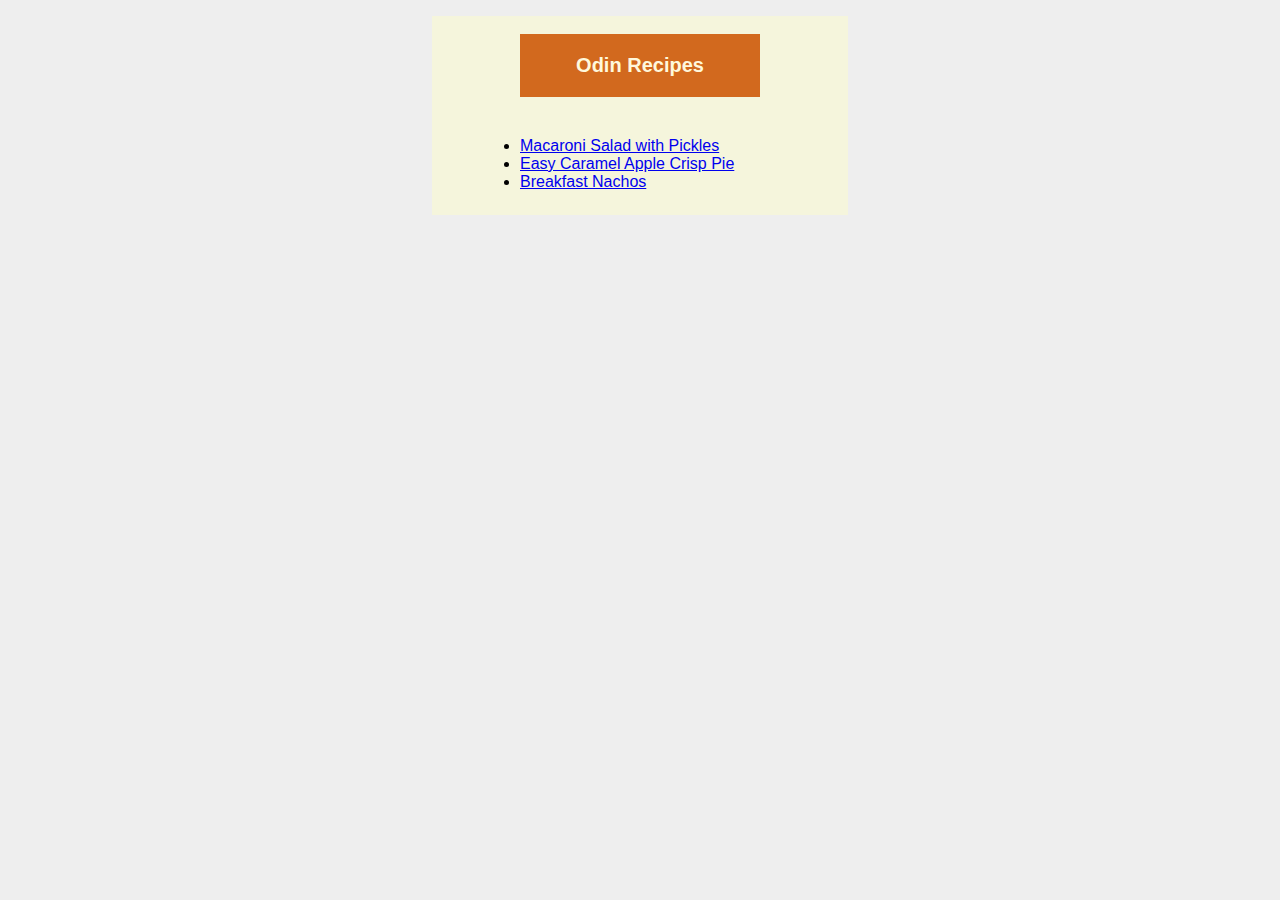
<file: index.html>
<!DOCTYPE html>
<html lang="en">
<head>
    <meta charset="UTF-8">
    <meta name="viewport" content="width=device-width, initial-scale=1.0">
    <title>Odin recipes</title>
    <link rel="stylesheet" href="styles/style-index.css">
</head>
<body>
    <div class="recipes">
        <h1 class="title">Odin Recipes</h1>
        <ul class="lists">
            <li><a href="./recipes/macaroni-salad-with-pickles.html">Macaroni Salad with Pickles</a></li>
            <li><a href="./recipes/easy-caramel-apple-crisp-pie.html">Easy Caramel Apple Crisp Pie</a></li>
            <li><a href="./recipes/breakfast-nachos.html">Breakfast Nachos</a></li>
        </ul>
    </div>
</body>
</html>
</file>
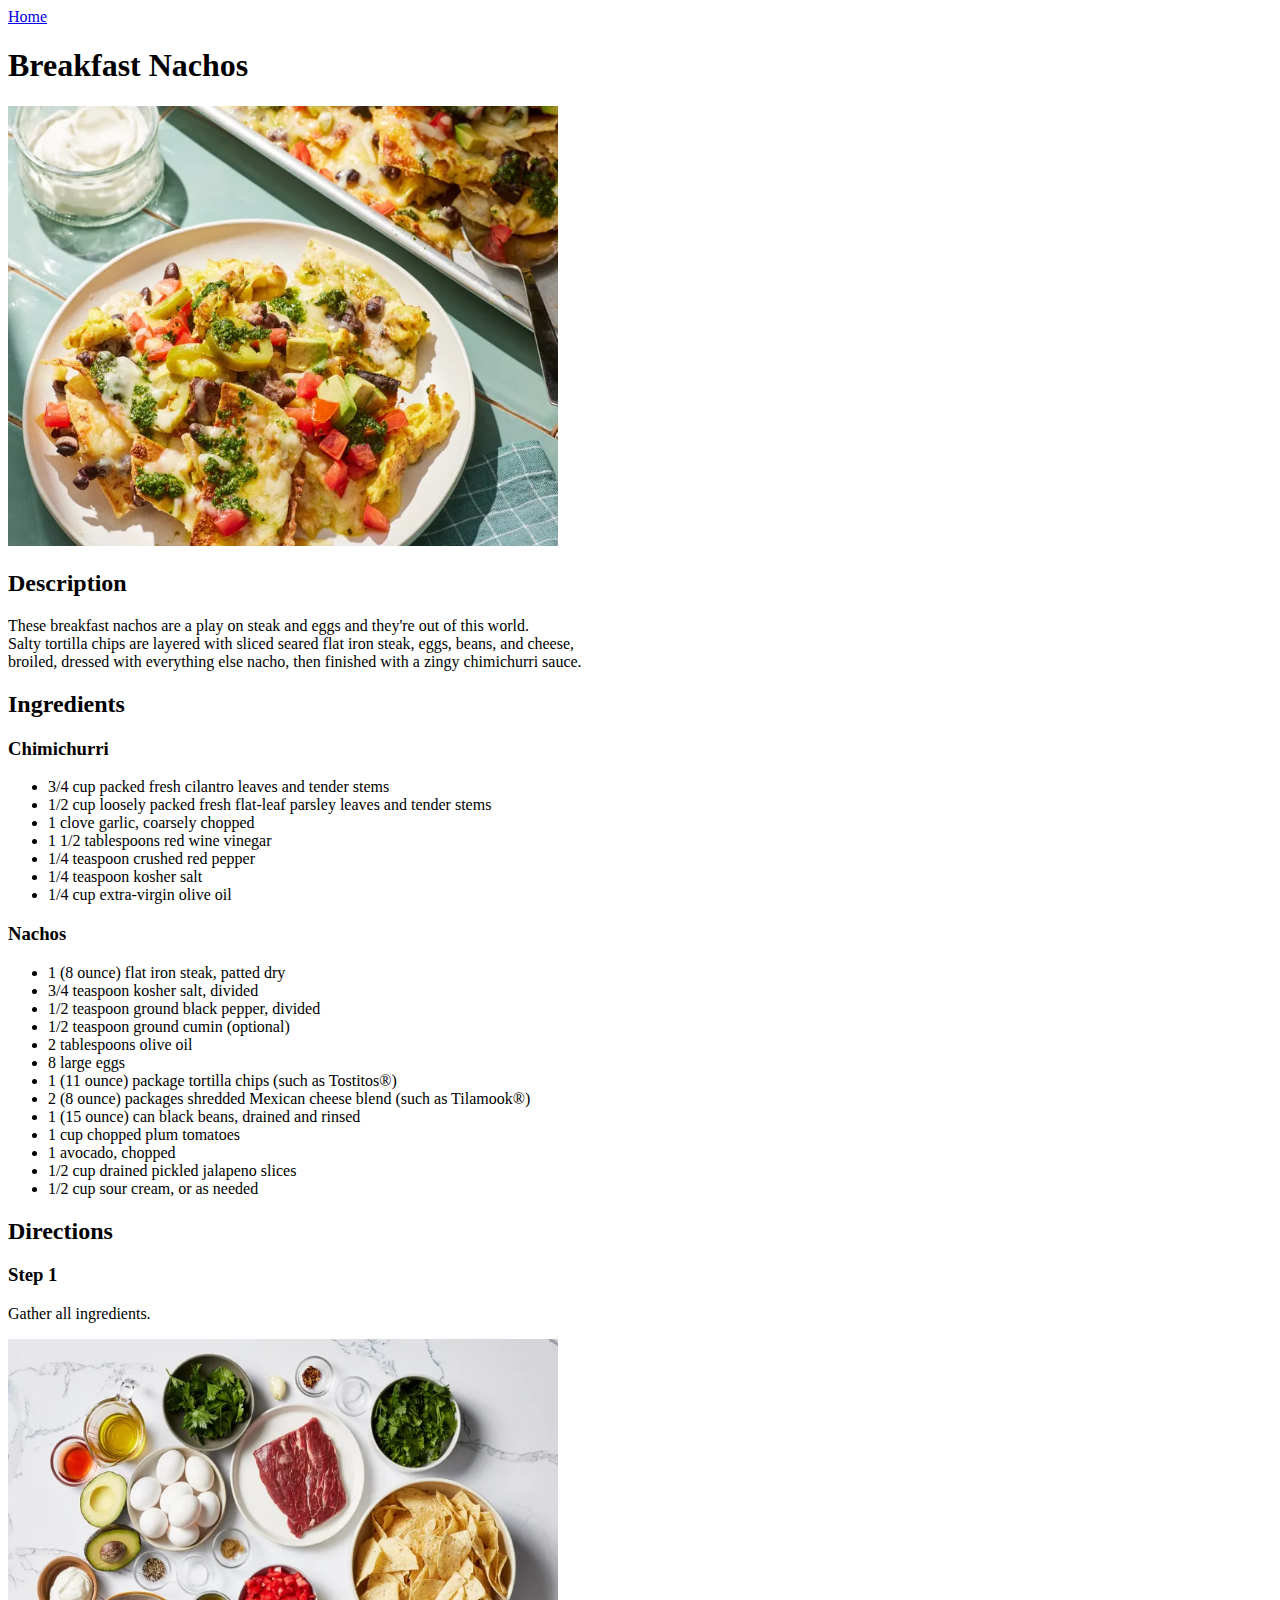
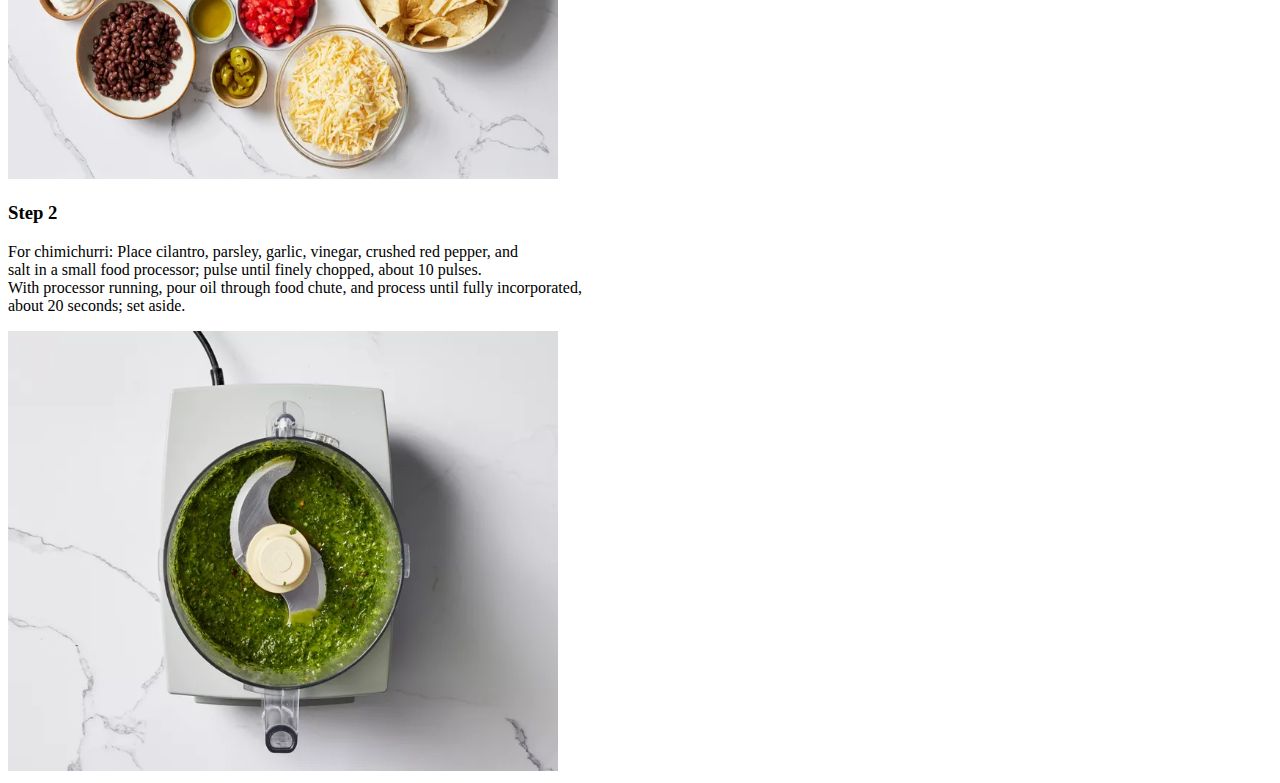
<file: recipes/breakfast-nachos.html>
<!DOCTYPE html>
<html lang="en">
<head>
    <meta charset="UTF-8">
    <meta name="viewport" content="width=device-width, initial-scale=1.0">
    <title>Breakfast Nachos</title>
</head>
<body>
    <a href="../index.html">Home</a>
    <h1>Breakfast Nachos</h1>

    <img src="../images/Breakfast Nachos.webp" alt="Breakfast Nachos" height="440" width="550">

    <h2>Description</h2>
    <p>These breakfast nachos are a play on steak and eggs and they're out of this world. <br> 
    Salty tortilla chips are layered with sliced seared flat iron steak, eggs, beans, and cheese, <br>
    broiled, dressed with everything else nacho, then finished with a zingy chimichurri sauce.</p>

    <h2>Ingredients</h2>
    <h3>Chimichurri</h3>
    <ul>
        <li>3/4 cup packed fresh cilantro leaves and tender stems</li>
        <li>1/2 cup loosely packed fresh flat-leaf parsley leaves and tender stems</li>
        <li>1 clove garlic, coarsely chopped</li>
        <li>1 1/2 tablespoons red wine vinegar</li>
        <li>1/4 teaspoon crushed red pepper</li>
        <li>1/4 teaspoon kosher salt</li>
        <li>1/4 cup extra-virgin olive oil</li>
    </ul>
    <h3>Nachos</h3>
    <ul>
        <li>1 (8 ounce) flat iron steak, patted dry</li>
        <li>3/4 teaspoon kosher salt, divided</li>
        <li>1/2 teaspoon ground black pepper, divided</li>
        <li>1/2 teaspoon ground cumin (optional)</li>
        <li>2 tablespoons olive oil</li>
        <li>8 large eggs</li>
        <li>1 (11 ounce) package tortilla chips (such as Tostitos®)</li>
        <li>2 (8 ounce) packages shredded Mexican cheese blend (such as Tilamook®)</li>
        <li>1 (15 ounce) can black beans, drained and rinsed</li>
        <li>1 cup chopped plum tomatoes</li>
        <li>1 avocado, chopped</li>
        <li>1/2 cup drained pickled jalapeno slices</li>
        <li>1/2 cup sour cream, or as needed</li>
    </ul>

    <h2>Directions</h2>

    <h3>Step 1</h3>
    <p>Gather all ingredients.</p>
    <img src="../images/all-ingredients.webp" alt="all ingredients" height="440" width="550">

    <h3>Step 2</h3>
    <p>For chimichurri: Place cilantro, parsley, garlic, vinegar, crushed red pepper, and <br> 
    salt in a small food processor; pulse until finely chopped, about 10 pulses. <br>
    With processor running, pour oil through food chute, and process until fully incorporated, <br>
    about 20 seconds; set aside.</p>
    <img src="../images/mix-ingredients.webp" alt="mix ingredients" height="440" width="550">
    
</body>
</html>
</file>
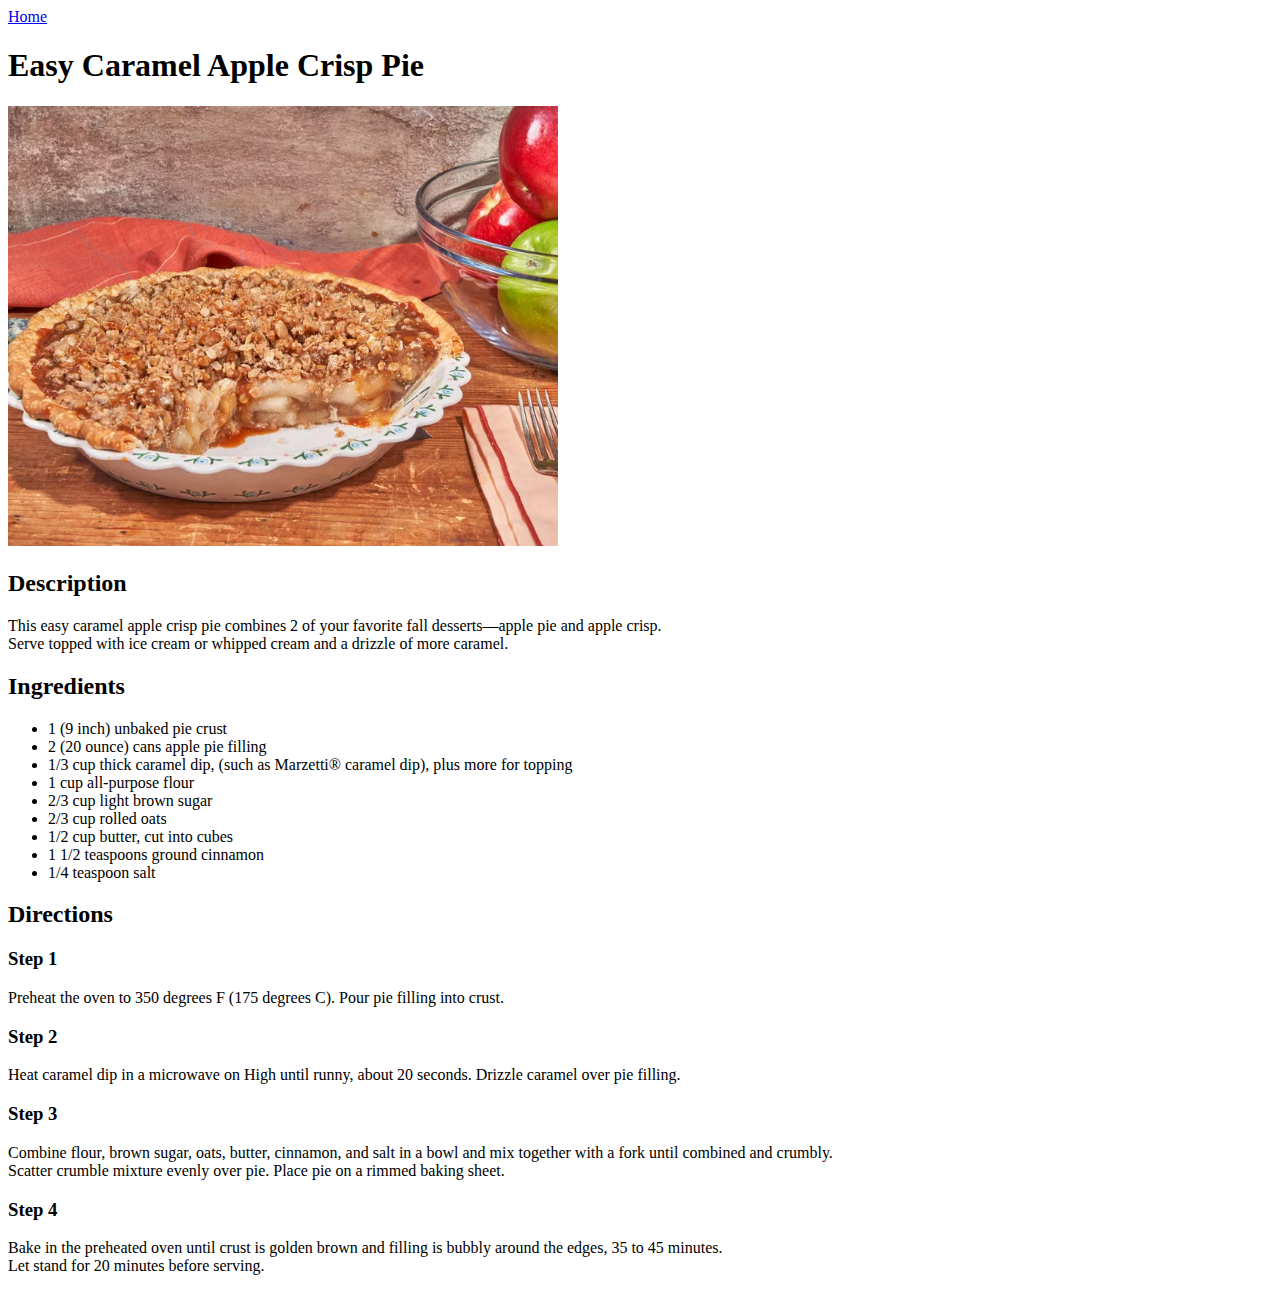
<file: recipes/easy-caramel-apple-crisp-pie.html>
<!DOCTYPE html>
<html lang="en">
<head>
    <meta charset="UTF-8">
    <meta name="viewport" content="width=device-width, initial-scale=1.0">
    <title>Easy Caramel Apple Crisp Pie</title>
</head>
<body>
    <a href="../index.html">Home</a>
    <h1>Easy Caramel Apple Crisp Pie</h1>

    <img src="../images/apple-pie.webp" alt="Apple Pie" height="440" width="550">


    <h2>Description</h2>
    <p>This easy caramel apple crisp pie combines 2 of your favorite fall desserts—apple pie and apple crisp.<br>
    Serve topped with ice cream or whipped cream and a drizzle of more caramel.</p>

    <h2>Ingredients</h2>
    <ul>
        <li>1 (9 inch) unbaked pie crust</li>
        <Li>2 (20 ounce) cans apple pie filling</Li>
        <li>1/3 cup thick caramel dip, (such as Marzetti® caramel dip), plus more for topping</li>
        <li>1 cup all-purpose flour</li>
        <li>2/3 cup light brown sugar</li>
        <li>2/3 cup rolled oats</li>
        <li>1/2 cup butter, cut into cubes</li>
        <li>1 1/2 teaspoons ground cinnamon</li>
        <li>1/4 teaspoon salt</li>
    </ul>

    <h2>Directions</h2>

    <h3>Step 1</h3>
    <p>Preheat the oven to 350 degrees F (175 degrees C). Pour pie filling into crust.</p>

    <h3>Step 2</h3>
    <p>Heat caramel dip in a microwave on High until runny, about 20 seconds. Drizzle caramel over pie filling.</p>

    <h3>Step 3</h3>
    <p>Combine flour, brown sugar, oats, butter, cinnamon, and salt in a bowl and mix together with a fork until combined and crumbly.<br>
    Scatter crumble mixture evenly over pie. Place pie on a rimmed baking sheet.</p>

    <h3>Step 4</h3>
    <p>Bake in the preheated oven until crust is golden brown and filling is bubbly around the edges, 35 to 45 minutes. <br>
    Let stand for 20 minutes before serving. </p>

</body>
</html>
</file>
<file: styles/style-index.css>
body {
    background: #eee;
    font-family: sans-serif;
}

.recipes {
    width: 400px;
    background: beige;
    margin: 16px auto;
    padding: 8px;
}

.title {
    background-color: chocolate;
    color: cornsilk;
    text-align: center;
    font-size: 20px;
    padding: 20px;
    margin: 10px 80px 40px 80px;
}

.lists {
    margin: 16px 40px;
}
</file>
